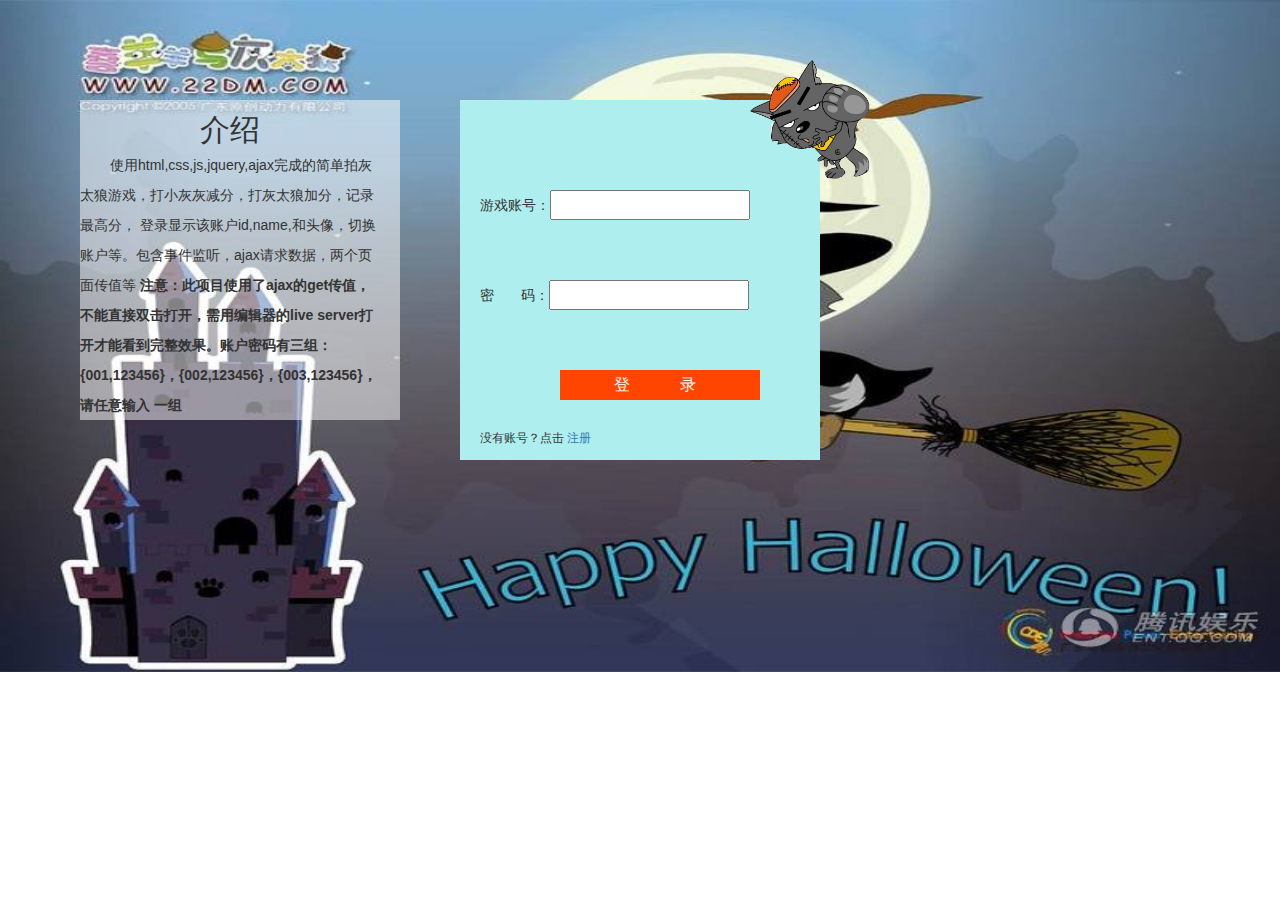
<file: login.html>
<!DOCTYPE html>
<html lang="en">
<head>
    <meta charset="UTF-8">
    <meta name="viewport" content="width=device-width, initial-scale=1.0">
    <meta http-equiv="X-UA-Compatible" content="ie=edge">
    <title>Document</title>
    <link rel="stylesheet" href="./bootstrap/css/bootstrap.min.css">
    <link rel="stylesheet" href="./css/index.css">
    <link rel="stylesheet" href="./css/login.css">
    <script src="./js/jquery-1.12.4.min.js"></script>
    <script src="./bootstrap/js/bootstrap.min.js"></script>
    <script src="./js/login.js"></script>
</head>
<body>
    <div class="introduce hidden-xs hidden-sm hidden-md">
        <h2>介绍</h2>
        <p>
            使用html,css,js,jquery,ajax完成的简单拍灰太狼游戏，打小灰灰减分，打灰太狼加分，记录最高分，
            登录显示该账户id,name,和头像，切换账户等。包含事件监听，ajax请求数据，两个页面传值等
            <b>注意：此项目使用了ajax的get传值，不能直接双击打开，需用编辑器的live server打开才能看到完整效果。账户密码有三组：{001,123456}，{002,123456}，{003,123456}，请任意输入 一组</b>
        </p>
    </div>
    <div class="login">
        游戏账号：<input type="text" class="id"><br>
        密&nbsp;&nbsp;&nbsp;&nbsp;&nbsp;&nbsp;&nbsp;码：<input type="text" class="pwd"><br>
        <input type="submit" value="登录" class="submit">
        <input type="submit" value="注册" class="register">
        <p>没有账号？点击 <a href="#">注册</a> </p>
        <img src="images/logo.png" alt="">
    </div>    
</body>
</html>
</file>
<file: css/index.css>
*{
    margin: 0;
    padding: 0;
    list-style: none;
}
body{
    width: 100%;
    height: auto;
    background: url("../images/blueSky.jpg") no-repeat;
    background-size: 100% 120%;
}
.change{
    top: 20px;
    right: 50px;
    position: absolute;
}
.change a{
    text-decoration: none;
    color: green;
}
.info{
    padding: 50px;
    position: absolute;
    width: 300px;
    height: 200px;
    font-size: 20px;
}
.info>p{
    width: 400px;
    height: 30px;
    color: salmon;;
    font-weight: 900;
}
.info>img{
    width: 100px;
    height: 100px;
    border-radius: 50%;
}
/* 游戏页面 */
.box{
    margin: 60px auto 0;
    width: 320px;
    height: 480px;
    border: 1px solid #ccc;
    background-image: url("../images/game_bg.jpg");
    position: relative;
}
.box .wolf{
    position: absolute;
}
.score{
    position: absolute;
    top: 0;
    left: 50px;
    width: 50px;
    height: 50px;
    text-align: center;
    line-height: 45px;
    font-size: 25px;
    color: #ccc;
}
.time{
    position: absolute;
    top: 63px;
    left: 63px;
    width: 180px;
    height: 21px;
    overflow: hidden;
}
.rules{
    width: 100%;
    height: 20px;
    background-color: #ccc;
    position: absolute;
    bottom: 0;
    text-align: center;
    line-height: 20px;
}
.mask{
    margin: 100px auto;
    width: 320px;
    height: 480px;
    position: absolute;
    top: -100px;
    left: 0;
    background-color: rgba(0 , 0, 0, 0.5);
    display: none;
}
.mask .rule{
    position: absolute;
    color: #fff;
    top: 150px;
    left: 85px;
    display: none;
}
button{
    width: 150px;
    height: 35px;
    background-color: #D3281B;
    border-radius: 5px;
    border: none;
    font-size: 25px;
    color: #fff;
    display: none;
    top: 250px;
    left: 85px;
    position: absolute;
}
.start{
   display: block;
}
.mask .end{
    font-size: 40px;
    color: #D3281B;
    margin-top:150px;
    margin-left: 35px;
    font-weight: 900;
    /* display: none; */
}
/* end 游戏页面 */
.little{
    position: absolute;
    top: 50px;
    right: 100px;
    width: 300px;
    height: 400px;;
}
</file>
<file: css/login.css>
*{
    margin: 0;
    padding: 0;
}
body{
    background-image: url("../images/2.jpg");
    background-repeat: no-repeat;
    background-size: 100% 120%;
}
.introduce{
    left: 80px;
    position: absolute;
    width: 320px;
    height: 320px;
    background-color: rgba(255, 255, 255, 0.5);;
}
.introduce h2{
    width: 300px;
    height: 20px;
    line-height: 20px;
    text-align: center;;
}
.introduce p{
    text-indent: 30px;
    width: 300px;
    height: 30px;
    line-height: 30px;
}
.login{
    width: 360px;
    height: 360px;
    background-color: paleturquoise;;
    margin: 100px auto;
    padding: 20px;
    position: relative;;
}
input{
    width: 200px;
    height: 30px;
    margin: 30px 0;
}
.id{
    margin-top: 70px;
}
.submit,.register{
    margin-left: 80px;
    border: none;
    background-color: orangered;
    font-size: 16px;
    color: #fff;
    text-align: center;
    line-height: 30px;
    letter-spacing: 50px;
    text-indent: 40px;;
}
.register{
    display: none;
}
.login img{
    width: 120px;
    height: 120px;
    top: -40px;
    left: 290px;
    position: absolute;
}
.login p{
   font-size: 12px;
}
</file>
